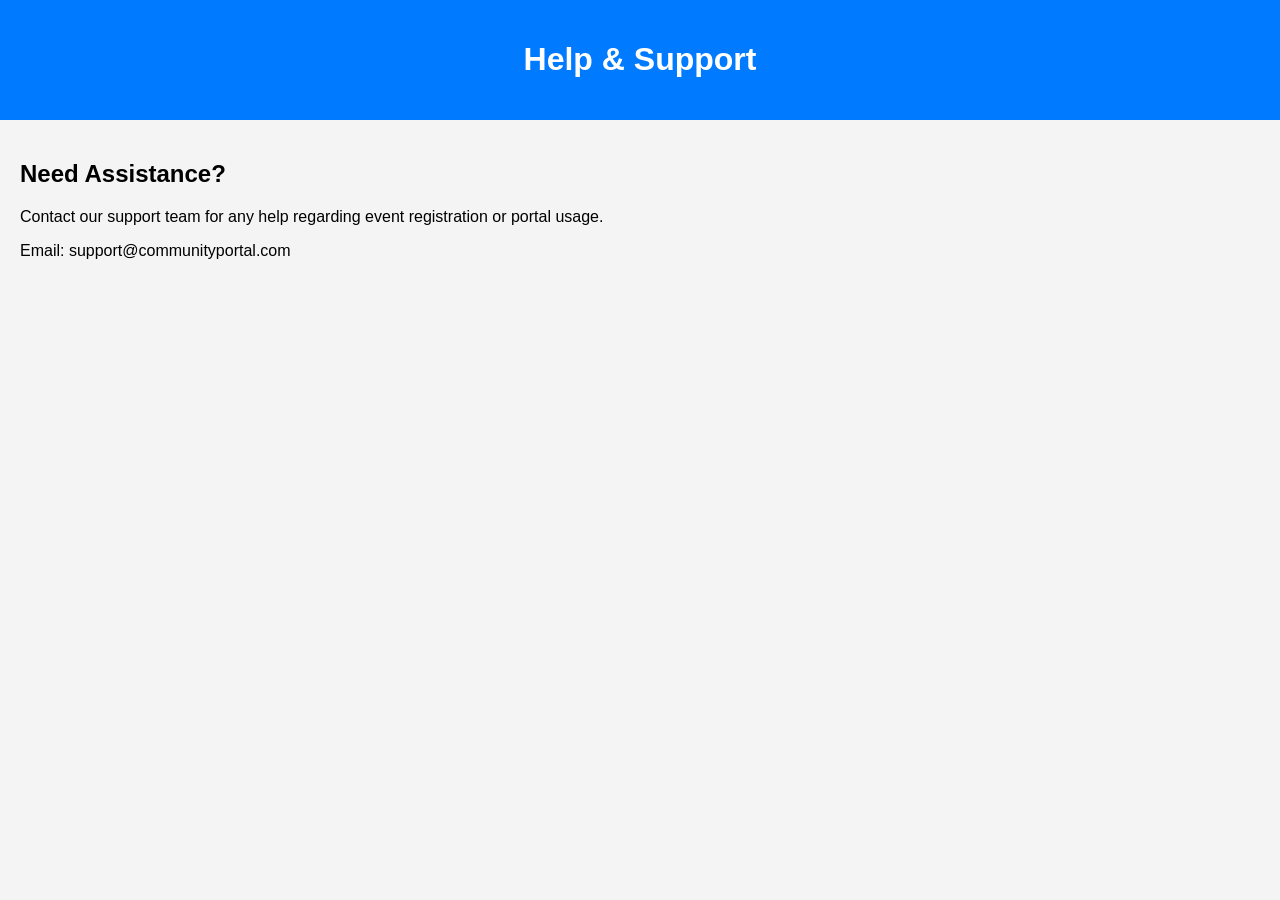
<file: Module-1/local-community-event-portal/help.html>
<!DOCTYPE html>
<html lang="en">

<head>
    <meta charset="UTF-8">
    <meta name="viewport" content="width=device-width, initial-scale=1.0">
    <title>Help Page</title>

    <link rel="stylesheet" href="style.css">
</head>

<body>
    
    <header>
        <h1>Help & Support</h1>
    </header>

    <section>
        <h2>Need Assistance?</h2>

        <p>
            Contact our support team for any help regarding
            event registration or portal usage.
        </p>

        <p>Email: support@communityportal.com</p>
    </section>

</body>
</html>
</file>
<file: Module-1/local-community-event-portal/style.css>
/* * {
    margin: 0;
    padding: 0;
    box-sizing: border-box;
    font-family: 'Poppins', sans-serif;
} */
html {
    scroll-behavior: smooth;
}
body {
    font-family: Arial, sans-serif;
    margin: 0;
    padding: 0;
    background-color: #f4f4f4;
}

header {
    background-color: #007BFF;
    color: white;
    text-align: center;
    padding: 20px;
}
nav {
    background-color: #003e64;
    padding: 15px;
    text-align: center;
    position: sticky;
    top: 0;
}
nav a {
    color: white;
    text-decoration: none;
    margin: 15px;
    font-weight: bold;
    margin: 0 15px;
    padding: 10px 15px;
    border-radius: 5px;
    transition: all 0.3s ease;
}
@media screen and (max-width: 768px){
    header {
        font-size: 8px;
        padding: 5px;
    }
    h2 {
    font-size: 16px;
    }
    nav {
       padding: 8px;  
    }
    nav a{
        padding: 0;
        margin: 8px;
        font-size: 10px;
    }
}
@media screen and (min-width: 769px)
and (max-width: 1024px) {
    header {
        font-size: 15px;
        padding: 5px;
    }
    nav {
       padding: 12px;  
    }
    nav a{
        padding: 0;
        margin: 25px;
        font-size: 12px;
    }
}
nav a:hover {
    color: rgb(80, 155, 221);
}
nav a:active {
    background-color: #0056b3;
    color: white;
}

section {
    padding: 20px;
    scroll-margin-top: 40px;
}

.searchSection {
    text-align: center;
    margin-bottom: 20px;
}
.searchSection input {
    width: 500px;
    max-width: 90%;
    padding: 12px;
    border: 2px solid #007BFF;
    border-radius: 8px;
    font-size: 16px;
}
@media screen and (max-width: 768px){
    .searchSection input{
        padding: 8px;
        font-size: 12px;
    }
}
.filterSection {
    margin: 20px 0;
    text-align: center;
}
.filterSection label {
    font-weight: bold;
    margin-right: 10px;
}
.filterSection select {
    padding: 8px 12px;
    border-radius: 6px;
    border: 1px solid #ccc;
}
@media screen and (max-width: 768px){
    .filterSection select{
        font-size: 12px;
    }
}
#events {
    padding: 20px 20px;
    background-color: #e4e3e3;
    text-align: center;
}
#events h2{
    font-size: 30px;
}
.eventContainer {
    display: flex;
    justify-content: center;
    gap: 50px;
    flex-wrap: wrap;
    margin-top: 40px;
}
.eventCard {
    background-color: white;
    width: 320px;
    border-radius: 15px;
    overflow: hidden;
    box-shadow: 0 4px 10px rgba(0,0,0,0.2);
    transition: 0.3s;
    padding-bottom: 20px;
}
.eventCard:hover {
    box-shadow: 5px 10px 8px 2px rgba(0, 0, 0, 0.3);
    transform: translateY(-10px);
}
.eventImage {
    width: 100%;
    height: 220px;
    object-fit: cover;
}
.eventCard h3 {
    margin-top: 15px;
    font-size: 20px;
    color: #007BFF;
}
.eventCard p {
    padding: 0px 20px;
    text-align: center;
    font-size: 17px;
}
.eventCard button {
    margin-top: 0px;
    margin-bottom: 10px;
}
#jqueryCard{
    width:300px;
    margin:20px auto;
    margin-top: 50px;
    padding:20px;
    background:#e3f2fd;
    border:1px solid #007BFF;
    border-radius:10px;
    text-align:center;
}
#demoBtn{
    padding: 10px 20px;
    margin-top: 15px;
    cursor: pointer;
}
@media screen and (max-width: 768px){
    #events {
    padding: 15px 20px;
    
    }
    .eventContainer {
    margin-top: 30px;
    margin-bottom: 30px;
    }
    #events h2{
        font-size: 22px;
    }
}

#videoSection {
    padding: 30px;
    text-align: center;
    background-color: #e0d9d9;
}
#videoSection h2{
    font-size: 30px;
}
video {
    border: 3px solid #007BFF;
    border-radius: 15px;
    max-width: 100%;
}
#videoMessage {
    color: rgb(236, 12, 27);
    font-weight: bold;
    font-size: 20px;
    margin-top: 20px;
}
@media screen and (max-width: 768px){
    #videoSection h2{
        font-size: 22px;
    }
}

#gallery {
    padding: 30px;
    text-align: center;
}
#gallery h2{
   font-size: 35px;
}
table {
    width: 100%;
    border-collapse: collapse;
}
td {
    padding: 20px;
}
td p{
    font-size: 18px;
}
.galleryImage {
    width: 380px;
    height: 220px;
    border: 3px solid #007BFF;
    border-radius: 10px;
    object-fit: cover;
}
.galleryImage:hover {
    transform: scale(1.05);
    transition: 0.3s;
}
@media screen and (min-width: 769px)
and (max-width: 1024px) {
    table,
    tr,
    td {
        display: block;
        width: 100%;
    }
    td {
        margin-bottom: 30px;
    }
    .galleryImage {
        width: 90%;
        height: auto;
    }
    #gallery h2 {
        font-size: 30px;
    }
}
@media screen and (max-width: 768px) {
    table,
    tr,
    td {
        display: block;
        width: 100%;
    }
    td {
        margin-bottom: 25px;
        padding: 0px;
    }
    .galleryImage {
        width: 100%;
        height: auto;
        margin-top: 10px;
    }
    #gallery h2 {
        font-size: 22px;
    }
    td p {
        font-size: 16px;
    }
}

#newsSection {
    padding: 40px;
    background-color: #e4e3e3;
}
.newsArticle {
    column-count: 2;
    column-gap: 50px;
    column-rule: 1px solid gray;
    font-size: 18px;
    line-height: 1.7;
    text-align: justify;
}
@media screen and (max-width: 768px) {
    #newsSection h2{
        font-size: 22px;
        text-align: center;
    }
    .newsArticle {
        column-count: 1;
        font-size: 12px;
    }
}

#registration {
    padding: 20px;
    background-color: #f9f9f9;
}
#registration h2{
    text-align: center;
    font-size: 35px;
}
form {
    max-width: 500px;
    margin: auto;
    background-color: white;
    padding: 40px;
    border-radius: 10px;
    box-shadow: 0px 0px 10px rgba(0,0,0,0.2);
}
label {
    font-weight: bold;
    margin-top: -3px;
}
input,
select,
textarea {
    width: 95%;
    max-width: 700px;
    padding: 10px;
    margin-top: 5px;
    border: 1px solid #ccc;
    border-radius: 5px;
    font-size: 16px;
}
button {
    background-color: #007BFF;
    color: white;
    border: none;
    padding: 12px 20px;
    border-radius: 5px;
    cursor: pointer;
    font-size: 16px;
    margin-bottom: 20px;
}
button:hover {
    background-color: #0056b3;
}
#confirmationMessage {
    color: green;
    font-weight: bold;
}
#statusMessage{
    margin-top: 0px;
    font-weight:bold;
    color:#007BFF;
}
@media screen and (max-width: 768px){
    #registration h2{
        font-size: 22px;
    }
}

#feedback {
    padding: 50px;
    background-color: #ffffff;
}
#feedback h2{
   font-size: 30px;
   margin-top: 0px;
}
#phoneError {
    color: red;
    font-weight: bold;
}
#feeDisplay {
    color: green;
    font-weight: bold;
}
#eventImage {
    border-radius: 10px;
    border: 3px solid #007BFF;
    cursor: pointer;
}
#charCount {
    font-weight: bold;
    color: #007BFF;
}
@media screen and (max-width: 768px){
    #feedback h2{
        font-size: 22px;
    }
}

#preferences {
    padding: 30px;
    background-color: #ffffff;
    text-align: center;
}
#preferences h2{
    font-size: 30px;
}
#preferences label{
    color: #ff4400d5;
}
#savedPreferenceMessage {
    color: green;
    font-weight: bold;
    margin-top: 30px;
}
@media screen and (max-width: 768px){
    #preferences h2{
        font-size: 20px;
    }
}

#locationSection {
    padding: 30px;
    text-align: center;
    background-color: #f4f4f4;
}
#locationSection h2{
    font-size: 30px;
}
#locationOutput {
    margin-top: 25px;
    font-weight: bold;
    color: #007BFF;
}
@media screen and (max-width: 768px){
    #locationSection h2{
        font-size: 20px;
    }
    button {
    padding: 10px 18px;
    font-size: 14px;
    }
}

footer {
    background-color: #222;
    color: white;
    text-align: center;
    padding: 2px;
}
@media screen and (max-width: 768px){
    footer{
        padding: 1px;
        font-size: 10px;
    }
}
</file>
